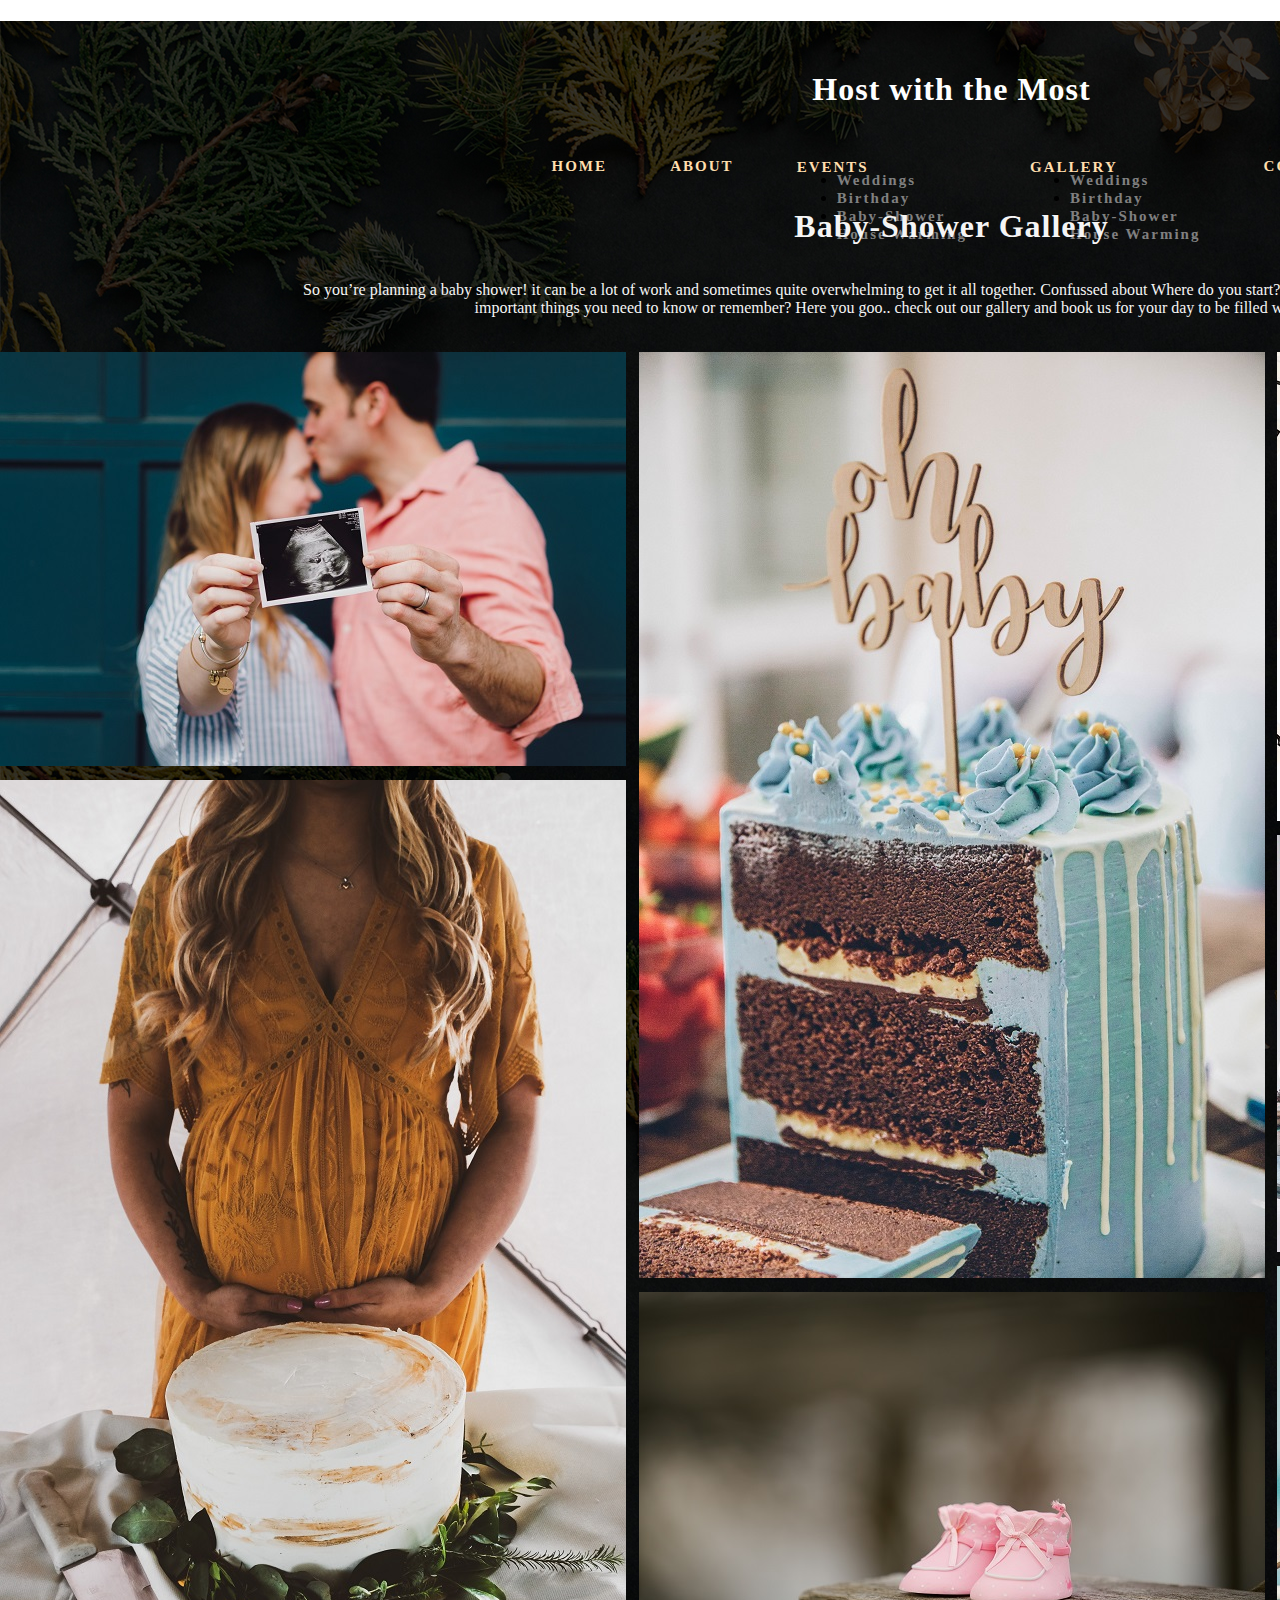
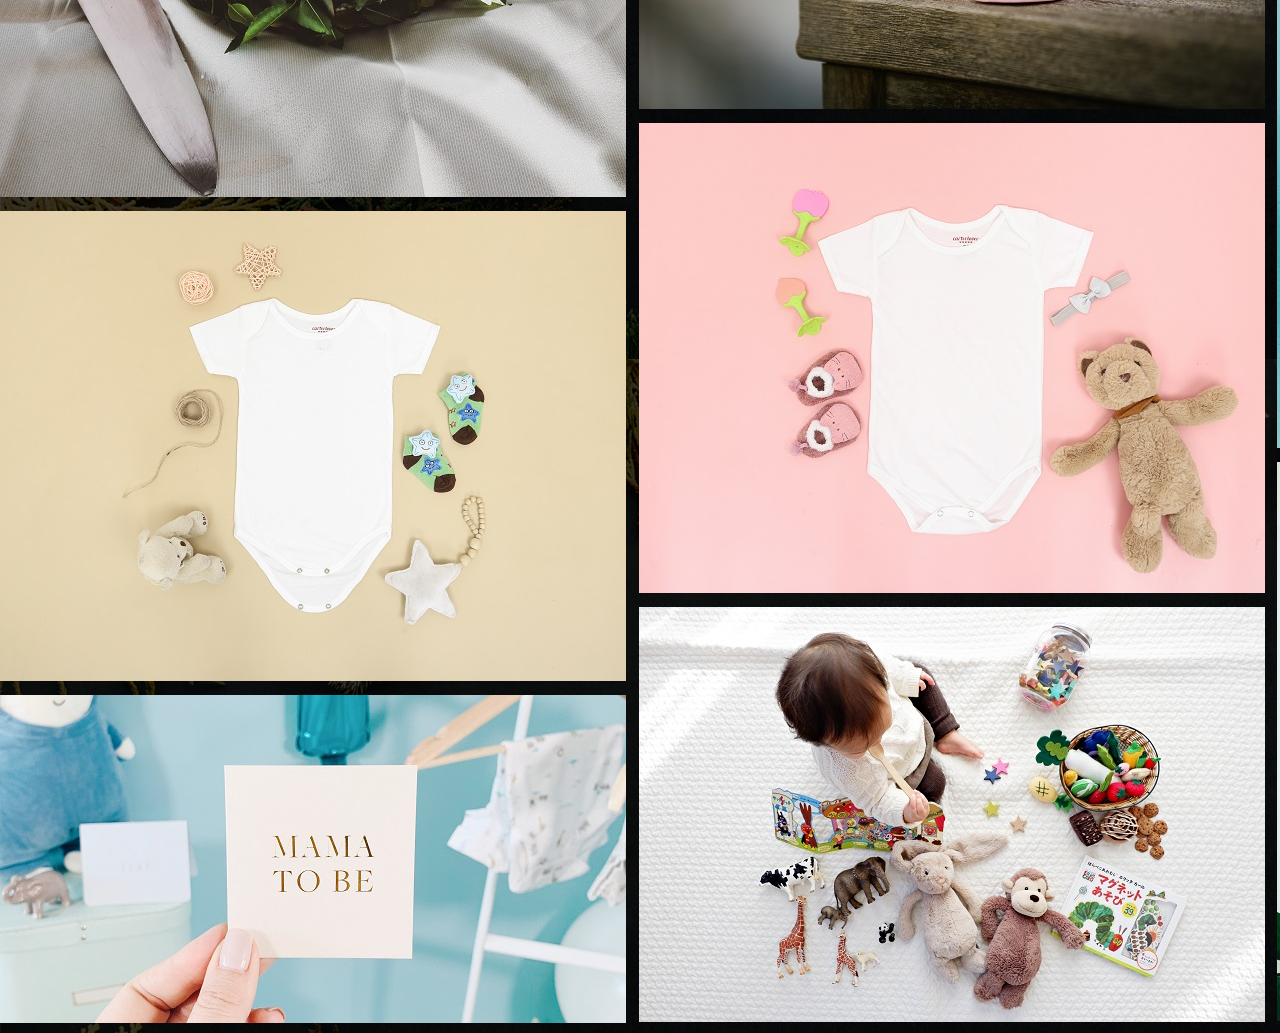
<file: project/babyshower.html>
<!DOCTYPE html>
<html>
<head>
	
	<meta charset="utf-8">
	<meta name="description" content="My Web Page">
    <meta name="keywords" content="HTML, CSS, JavaScript">
    <meta name="author" content="Team3">
    <meta name="viewport" content="width=device-width, initial-scale=1.0">
	<title>Host with the Most</title>
	
	<link rel="stylesheet" type="text/css" href="babyshowerstyle.css">
	
	<link rel="stylesheet" href="https://cdn.jsdelivr.net/npm/bootstrap@4.6.0/dist/css/bootstrap.min.css" integrity="sha384-B0vP5xmATw1+K9KRQjQERJvTumQW0nPEzvF6L/Z6nronJ3oUOFUFpCjEUQouq2+l" crossorigin="anonymous">

</head>
<body>
<div id="maindiv">
	<div id="head">
		<h1 id="logo">Host with the Most</h1>
		<div id="divhead">
			<a href="host.html" id="home">HOME</a>
			<a href="host.html#aboutpage">ABOUT</a>
			<div class="dropdown" id="dd1">
				<a href="#" id="dd1btn" aria-expanded="false">EVENTS</a>	
				<ul class="dropdown-menu" aria-labelledby="dd1btn" id="dd1menu">
					<li><a href="wedding.html" class="dropdown-item">Weddings</a></li>
					<li><a href="birthday.html" class="dropdown-item">Birthday</a></li>
					<li><a href="babyshower.html" class="dropdown-item">Baby-Shower</a></li>
					<li><a href="#" class="dropdown-item">House Warming</a></li>
				</ul>
			</div>
			<div class="dropdown" id="dd1">
				<a href="#" id="dd1btn" aria-expanded="false">GALLERY</a>	
				<ul class="dropdown-menu" aria-labelledby="dd1btn" id="dd1menu">
					<li><a href="wedding.html" class="dropdown-item">Weddings</a></li>
					<li><a href="birthday.html" class="dropdown-item">Birthday</a></li>
					<li><a href="babyshower.html" class="dropdown-item">Baby-Shower</a></li>
					<li><a href="#" class="dropdown-item">House Warming</a></li>
				</ul>
			</div>
			<a href="#">CONTACT</a>
		</div>
		<h3 id="logo1">Baby-Shower Gallery</h3>
	</div>

	<div id="babyshowerdetails">
		<p>So you’re planning a baby shower! it can be a lot of work and sometimes quite overwhelming to get it all together. Confussed about Where do you start? What do you need to have, and what are the most important things you need to know or remember? Here you goo.. check out our gallery and book us for your day to be filled with fun and memorable</p>
	</div>

	<div id="imgs">
		<div id="div1">
			<img src="babyshower1.jpg" width="626px">
			<img src="babyshower4.jpg" width="626px">
			<img src="babyshower2.jpg" width="626px">
			<img src="babyshowe11.jpg" width="626px">
		</div>
		<div id="div2">
			<img src="babyshower9.jpg" width="626px">
			<img src="babyshower3.jpg" width="626px">
			<img src="babyshower5.jpg" width="626px">
			<img src="babyshower6.jpg" width="626px">
		</div>
		<div id="div3">
			<img src="babyshower7.jpg" width="626px">
			<img src="babyshower8.jpg" width="626px">
			<img src="babyshower10.jpg" width="626px">
			<img src="babyshower12.jpg" width="626px">
		</div>
	</div>
</div>
</body>
</html>
</file>
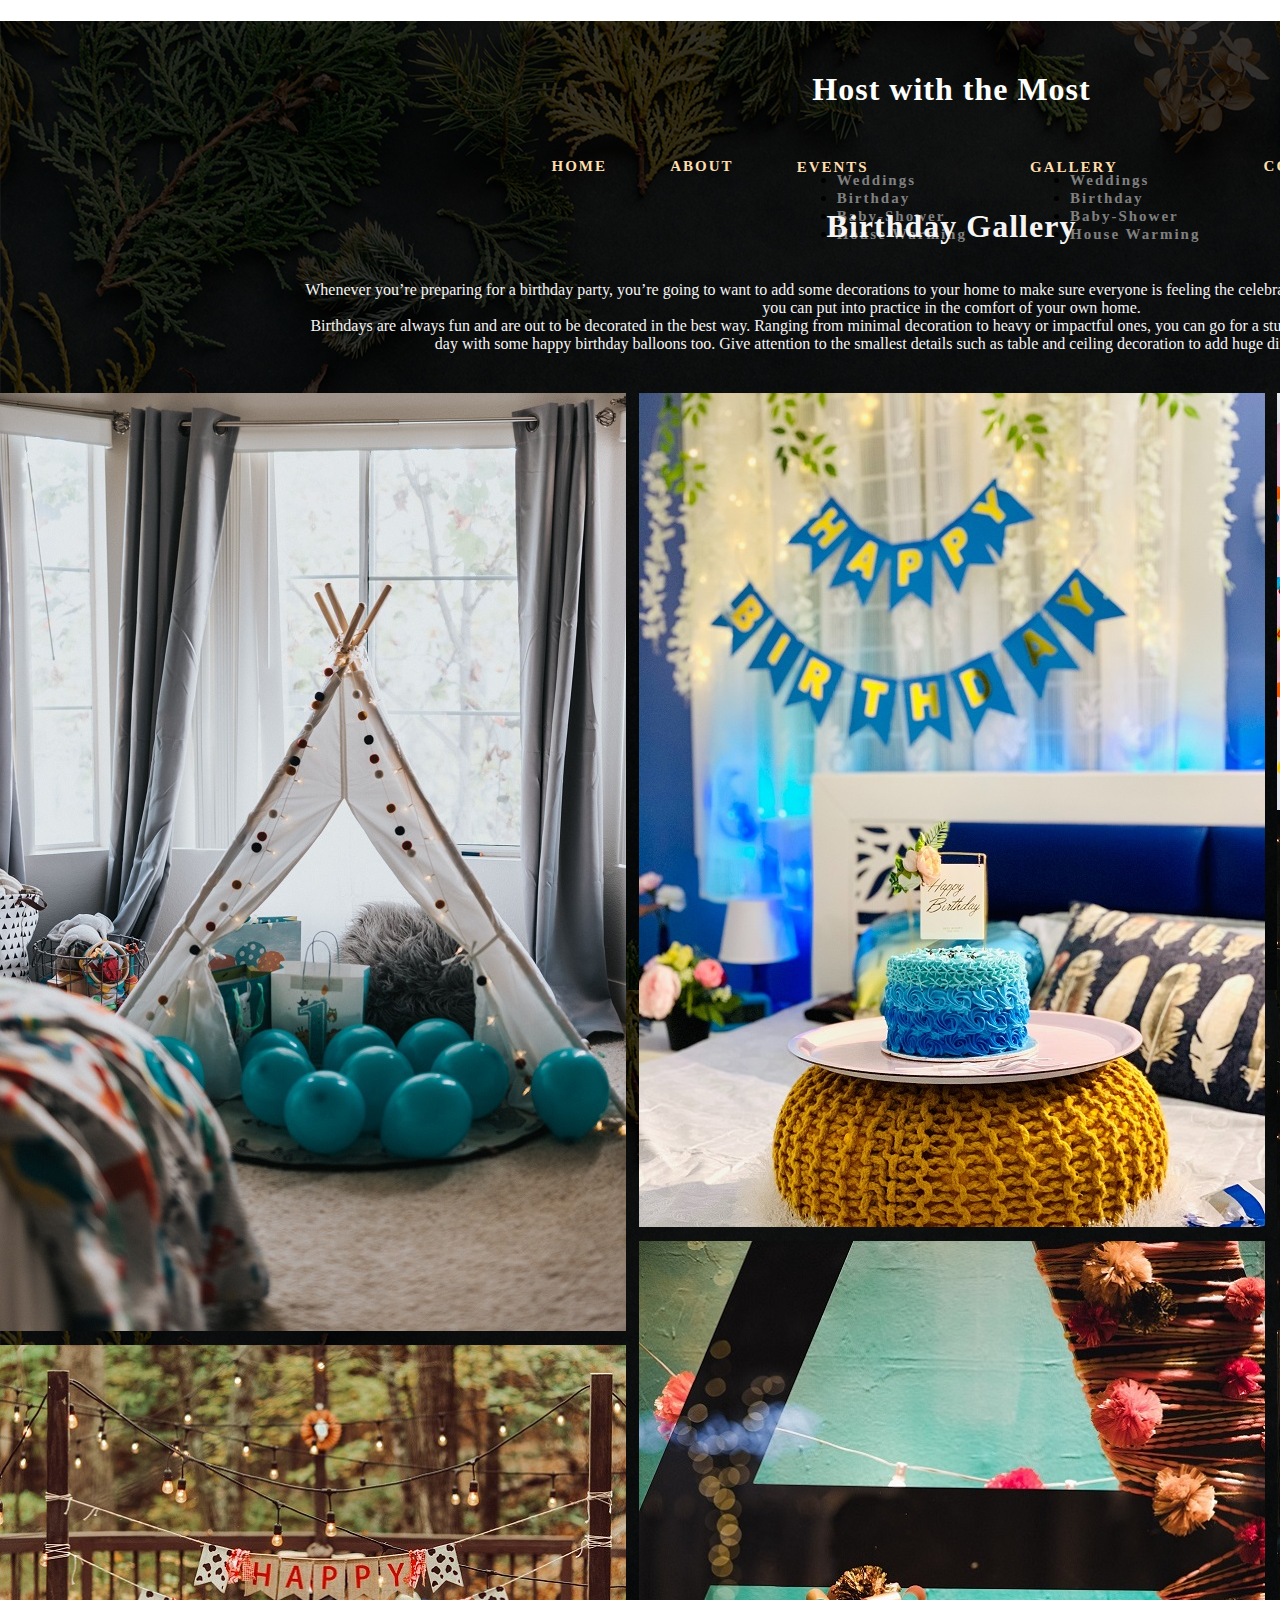
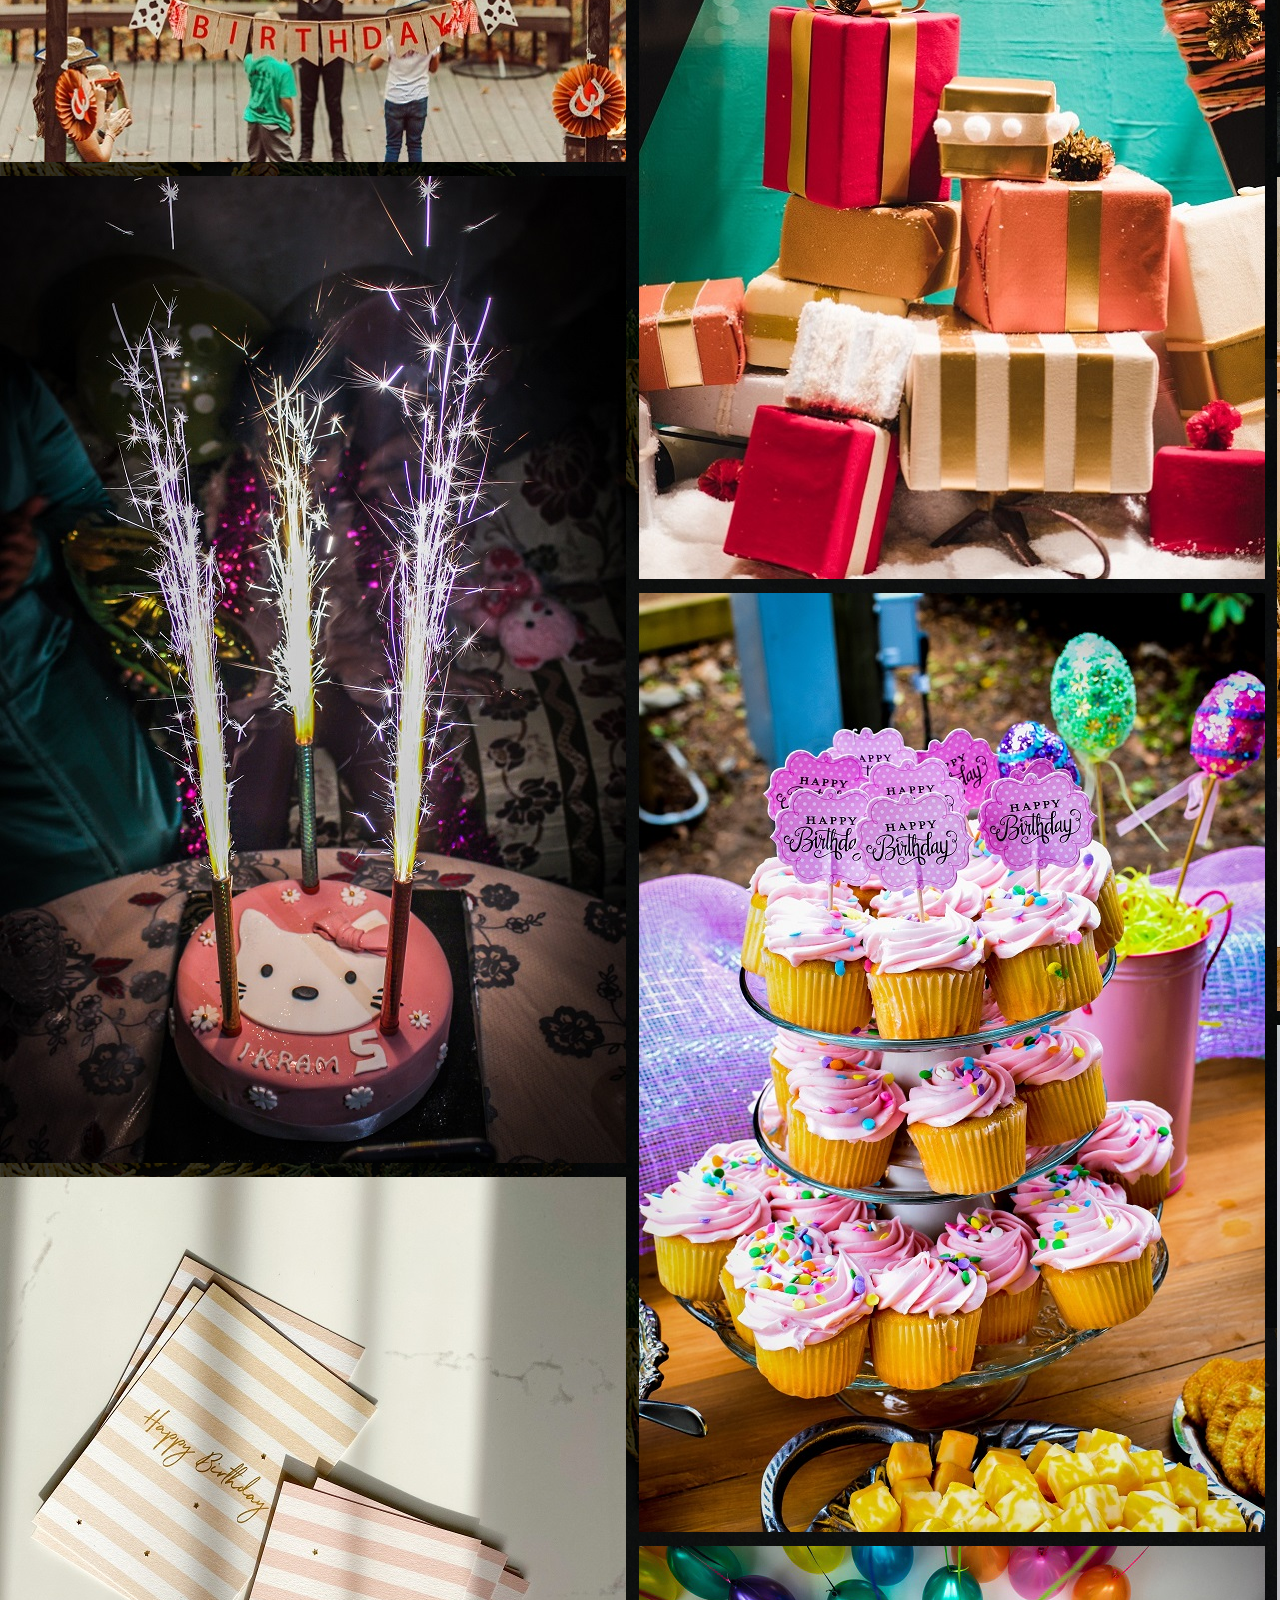
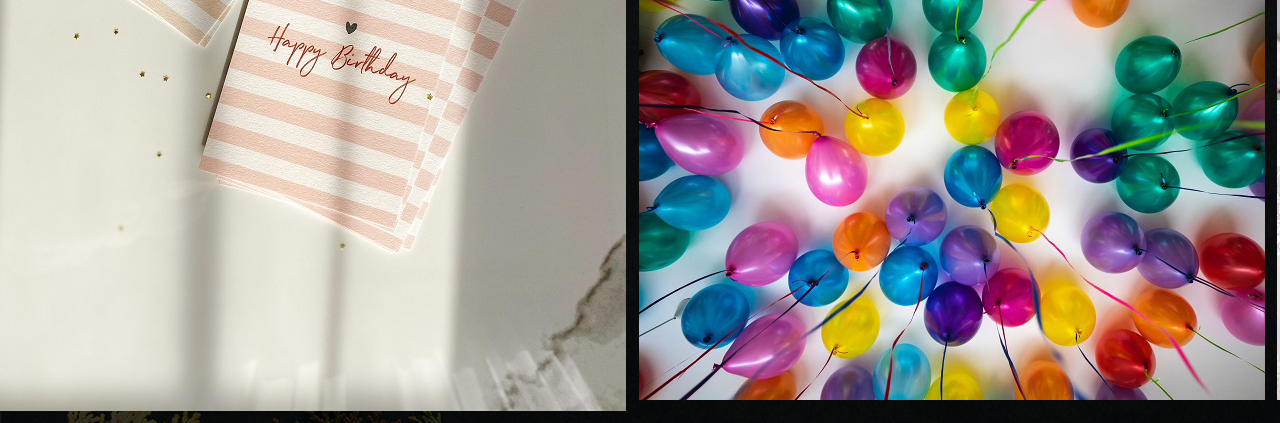
<file: project/birthday.html>
<!DOCTYPE html>
<html>
<head>
	
	<meta charset="utf-8">
	
	<title>Host with the Most</title>
	
	<link rel="stylesheet" type="text/css" href="birthdaystyle.css">
	
	<link rel="stylesheet" href="https://cdn.jsdelivr.net/npm/bootstrap@4.6.0/dist/css/bootstrap.min.css" integrity="sha384-B0vP5xmATw1+K9KRQjQERJvTumQW0nPEzvF6L/Z6nronJ3oUOFUFpCjEUQouq2+l" crossorigin="anonymous">
	
</head>
<body>
<div id="maindiv">
	<div id="head">
		<h1 id="logo">Host with the Most</h1>
		<div id="divhead">
			<a href="index.html" id="home">HOME</a>
			<a href="#">ABOUT</a>
			<div class="dropdown" id="dd1">
				<a href="#" id="dd1btn" aria-expanded="false">EVENTS</a>	
				<ul class="dropdown-menu" aria-labelledby="dd1btn" id="dd1menu">
					<li><a href="wedding.html" class="dropdown-item">Weddings</a></li>
					<li><a href="birthday.html" class="dropdown-item">Birthday</a></li>
					<li><a href="babyshower.html" class="dropdown-item">Baby-Shower</a></li>
					<li><a href="#" class="dropdown-item">House Warming</a></li>
				</ul>
			</div>
			<div class="dropdown" id="dd1">
				<a href="#" id="dd1btn" aria-expanded="false">GALLERY</a>	
				<ul class="dropdown-menu" aria-labelledby="dd1btn" id="dd1menu">
					<li><a href="wedding.html" class="dropdown-item">Weddings</a></li>
					<li><a href="birthday.html" class="dropdown-item">Birthday</a></li>
					<li><a href="babyshower.html" class="dropdown-item">Baby-Shower</a></li>
					<li><a href="#" class="dropdown-item">House Warming</a></li>
				</ul>
			</div>
			<a href="#">CONTACT</a>
		</div>
		<h3 id="logo1">Birthday Gallery</h3>
	</div>

	<div id="birthdaydetails">
		<p>Whenever you’re preparing for a birthday party, you’re going to want to add some decorations to your home to make sure everyone is feeling the celebration. We have some cool ideas for you, ideas that you can put into practice in the comfort of your own home.<br> Birthdays are always fun and are out to be decorated in the best way. Ranging from minimal decoration to heavy or impactful ones, you can go for a stunning HAPPY BIRTHDAY banner and mark the day with some happy birthday balloons too. Give attention to the smallest details such as table and ceiling decoration to add huge dimensions to your special day.</p>
	</div>

	<div id="imgs">
		<div id="div1">
			<img src="birthday6.jpg" width="626px">
			<img src="birthday3.jpg" width="626px">
			<img src="birthday1.jpg" width="626px">
			<img src="birthday11.jpg" width="626px">
		</div>
		<div id="div2">
			<img src="birthday8.jpg" width="626px">
			<img src="birthday2.jpg" width="626px">
			<img src="birthday7.jpg" width="626px">
			<img src="birthday12.jpg" width="626px">
		</div>
		<div id="div3">
			<img src="birthday5.jpg" width="626px">
			<img src="birthday4.jpg" width="626px">
			<img src="birthday9.jpg" width="626px">
			<img src="birthday10.jpg" width="626px">
		</div>
	</div>
</div>
</body>
</html>
</file>
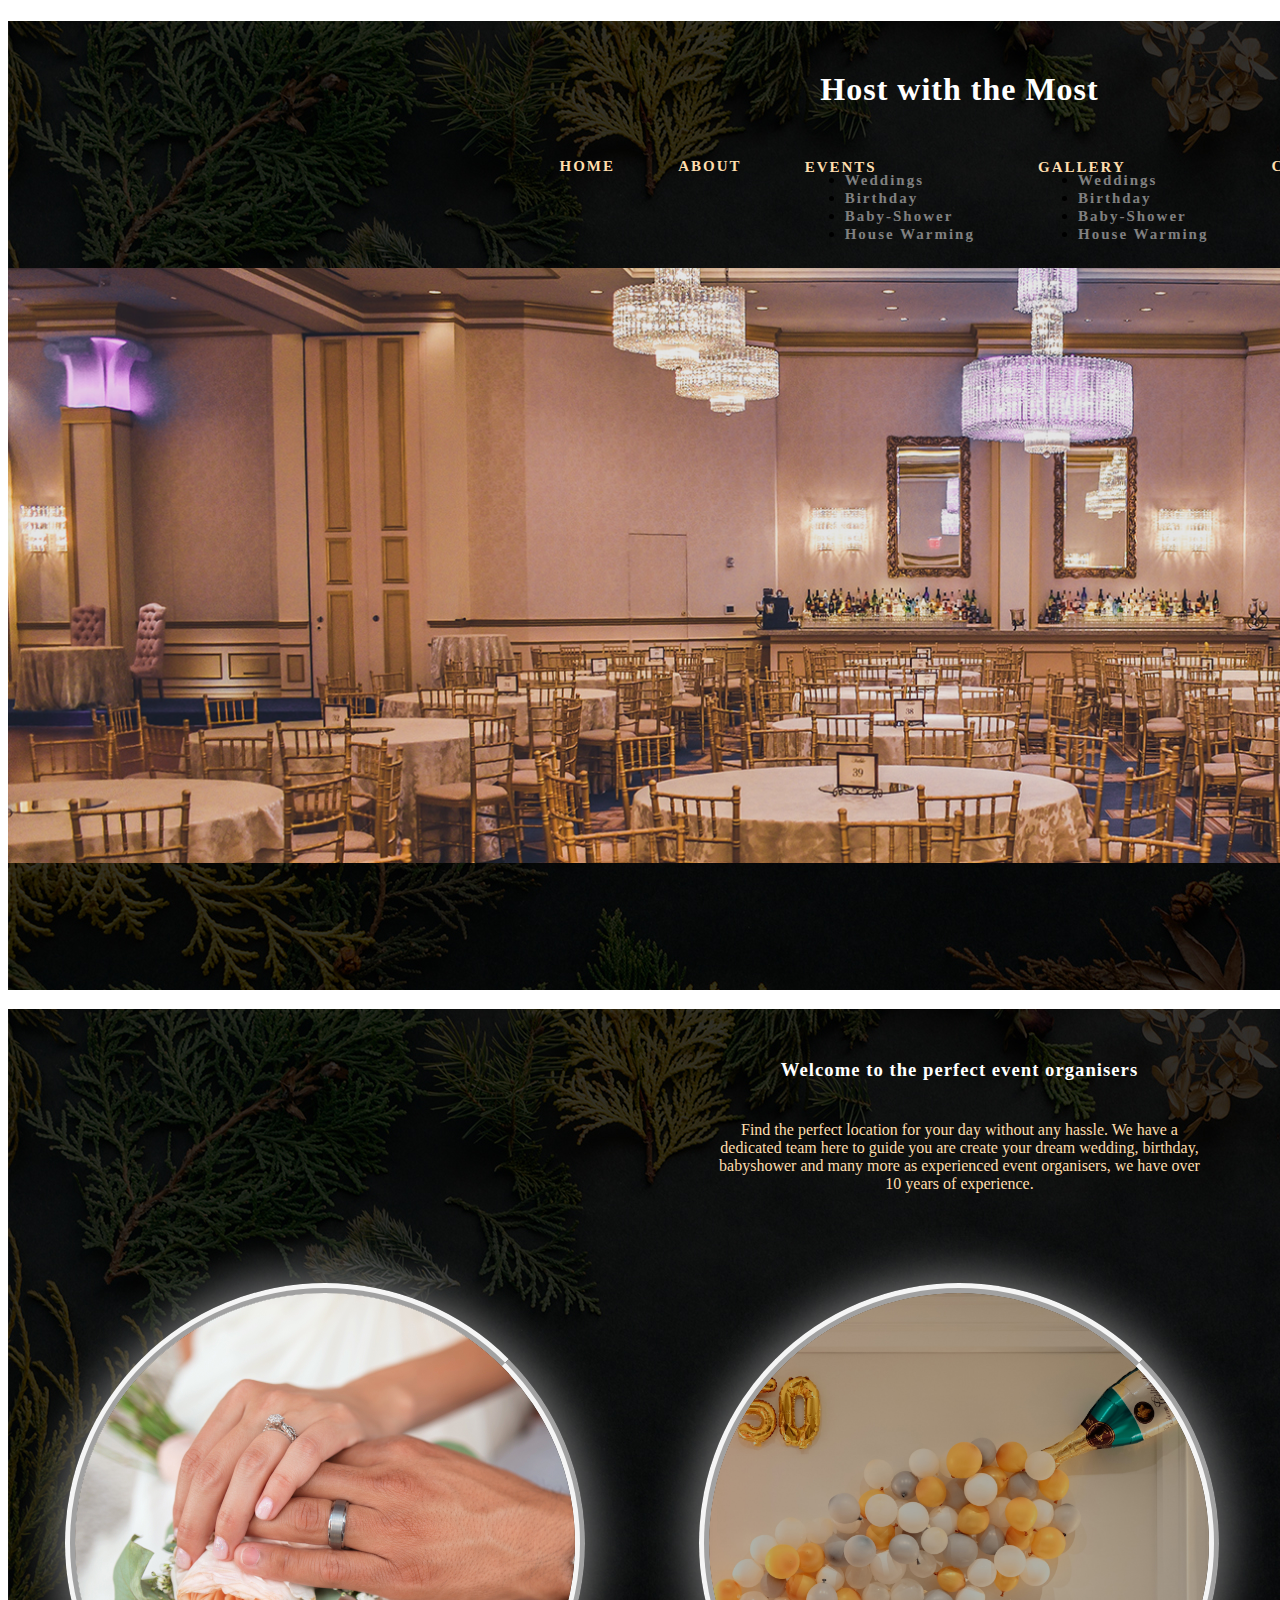
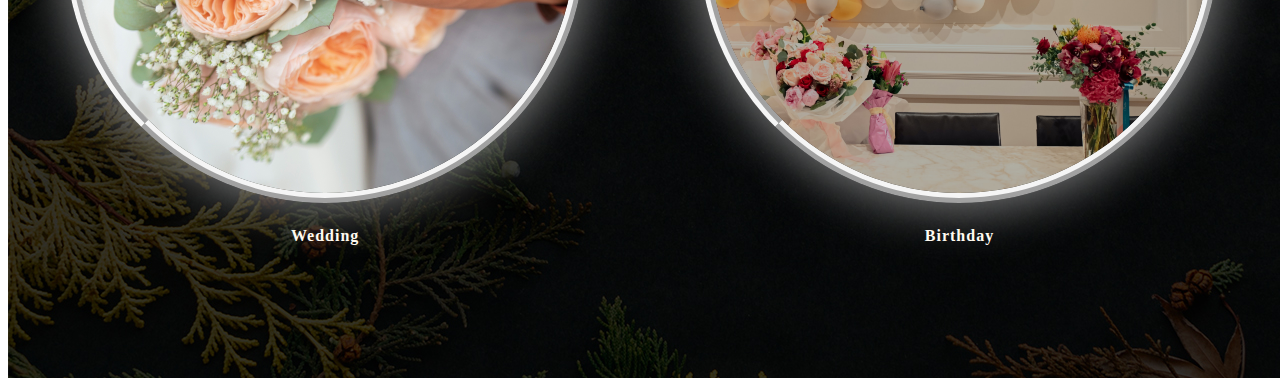
<file: project/host.html>
<!DOCTYPE html>
<html>
<head>
	
	<meta charset="utf-8">
	<meta name="description" content="My Web Page">
    <meta name="keywords" content="HTML, CSS, JavaScript">
    <meta name="author" content="Team3">
    <meta name="viewport" content="width=device-width, initial-scale=1.0">
	<title>Host with the Most</title>
	
	<link rel="stylesheet" type="text/css" href="style.css">

	<link rel="stylesheet" href="https://cdn.jsdelivr.net/npm/bootstrap@4.6.0/dist/css/bootstrap.min.css" integrity="sha384-B0vP5xmATw1+K9KRQjQERJvTumQW0nPEzvF6L/Z6nronJ3oUOFUFpCjEUQouq2+l" crossorigin="anonymous">
	
</head>
<body>
<div id="maindiv">
	<div id="homepage">
		<h1 id="logo">Host with the Most</h1>
		<div id="div1">
			<a href="" id="home">HOME</a>
			<a href="#aboutpage">ABOUT</a>
			<div class="dropdown" id="dd1">
				<a href="#" id="dd1btn" aria-expanded="false">EVENTS</a>	
				<ul class="dropdown-menu" aria-labelledby="dd1btn" id="dd1menu">
					<li><a href="wedding.html" class="dropdown-item">Weddings</a></li>
					<li><a href="birthday.html" class="dropdown-item">Birthday</a></li>
					<li><a href="babyshower.html" class="dropdown-item">Baby-Shower</a></li>
					<li><a href="#" class="dropdown-item">House Warming</a></li>
				</ul>
			</div>
			<div class="dropdown" id="dd1">
				<a href="#" id="dd1btn" aria-expanded="false">GALLERY</a>	
				<ul class="dropdown-menu" aria-labelledby="dd1btn" id="dd1menu">
					<li><a href="wedding.html" class="dropdown-item">Weddings</a></li>
					<li><a href="birthday.html" class="dropdown-item">Birthday</a></li>
					<li><a href="babyshower.html" class="dropdown-item">Baby-Shower</a></li>
					<li><a href="#" class="dropdown-item">House Warming</a></li>
				</ul>
			</div>
			<a href="#">CONTACT</a>
		</div>
		<img src="bg.jpg" style="margin-top: 80px;" width="1903px">
	</div>
	<div id="aboutpage">
		<h3 id="logo">Welcome to the perfect event organisers</h3>
		<p style="width: 500px; text-align: center; margin: 0 auto; color: navajowhite; margin-top: 40px;">Find the perfect location for your day without any hassle. We have a dedicated team here to guide you are create your dream wedding, birthday, babyshower and many more as experienced event organisers, we have over 10 years of experience.</p>
		<div id="events">
			<div id="wedding">
				<img src="img1a.jpg" width="500px">
				<a href="#"><h4>Wedding</h4></a>
			</div>
			<div id="birthday">
				<img src="img2b.jpg" width="500px">
				<a href="#"><h4>Birthday</h4></a>
			</div>
			<div id="shower">
				<img src="img3c.jpg" width="500px">
				<a href="#"><h4>Baby-shower</h4></a>
			</div>
		</div>
	</div>
</div>
</body>
</html>
</file>
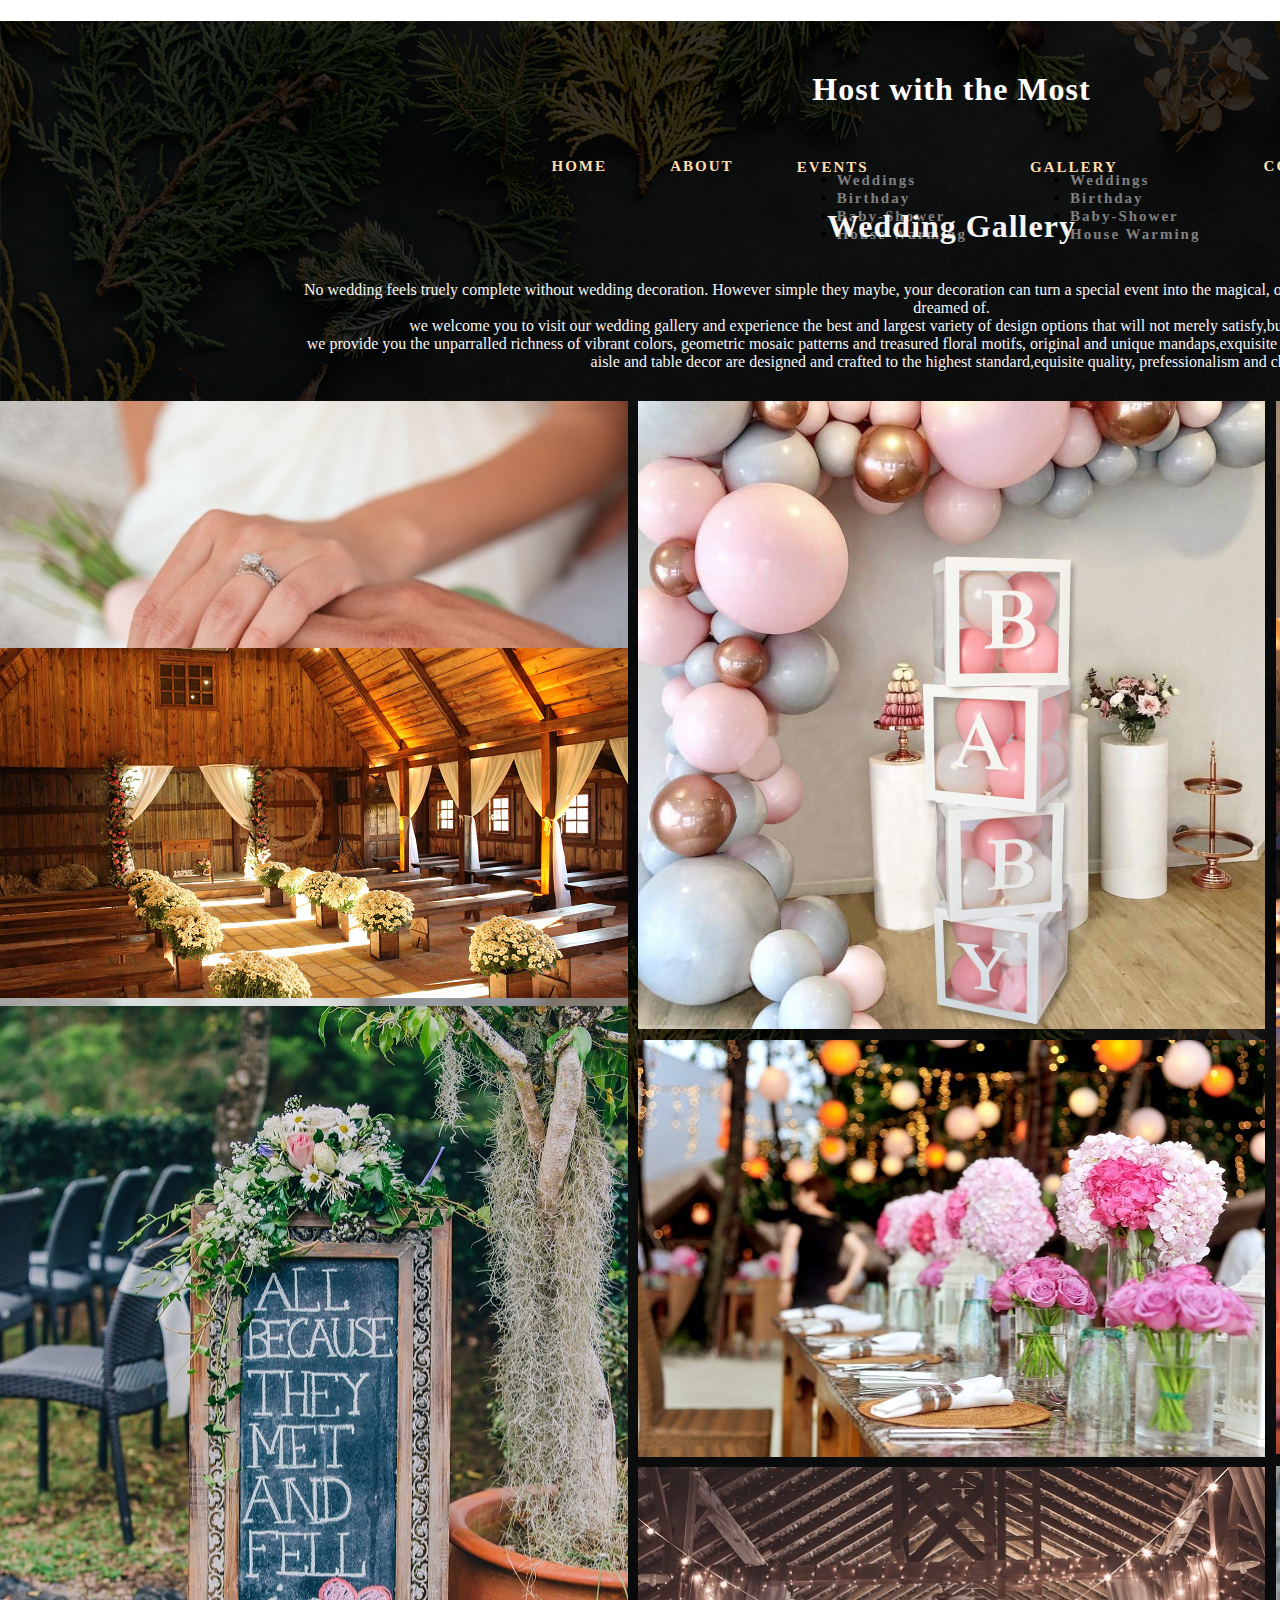
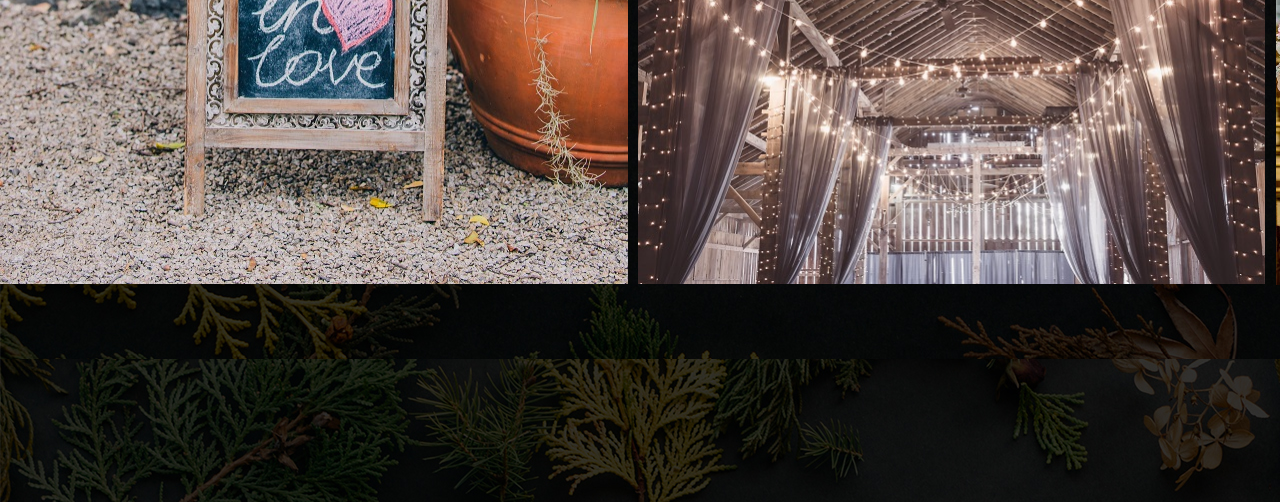
<file: project/wedding.html>
<!DOCTYPE html>
<html>
<head>
	
	<meta charset="utf-8">
	
	<title>Host with the Most</title>
	
	<link rel="stylesheet" type="text/css" href="weddingstyle.css">

	<link rel="stylesheet" href="https://cdn.jsdelivr.net/npm/bootstrap@4.6.0/dist/css/bootstrap.min.css" integrity="sha384-B0vP5xmATw1+K9KRQjQERJvTumQW0nPEzvF6L/Z6nronJ3oUOFUFpCjEUQouq2+l" crossorigin="anonymous">
	
</head>
<body>
<div id="maindiv">
	<div id="head">
		<h1 id="logo">Host with the Most</h1>
		<div id="div1">
			<a href="index.html" id="home">HOME</a>
			<a href="#">ABOUT</a>
			<div class="dropdown" id="dd1">
				<a href="#" id="dd1btn" aria-expanded="false">EVENTS</a>	
				<ul class="dropdown-menu" aria-labelledby="dd1btn" id="dd1menu">
					<li><a href="wedding.html" class="dropdown-item">Weddings</a></li>
					<li><a href="birthday.html" class="dropdown-item">Birthday</a></li>
					<li><a href="babyshower.html" class="dropdown-item">Baby-Shower</a></li>
					<li><a href="#" class="dropdown-item">House Warming</a></li>
				</ul>
			</div>
			<div class="dropdown" id="dd1">
				<a href="#" id="dd1btn" aria-expanded="false">GALLERY</a>	
				<ul class="dropdown-menu" aria-labelledby="dd1btn" id="dd1menu">
					<li><a href="wedding.html" class="dropdown-item">Weddings</a></li>
					<li><a href="birthday.html" class="dropdown-item">Birthday</a></li>
					<li><a href="babyshower.html" class="dropdown-item">Baby-Shower</a></li>
					<li><a href="#" class="dropdown-item">House Warming</a></li>
				</ul>
			</div>
			<a href="#">CONTACT</a>
		</div>
		<h3 id="logo1">Wedding Gallery</h3>
	</div>

	<div id="weddingdetails">
		<p>No wedding feels truely complete without wedding decoration. However simple they maybe, your decoration can turn a special event into the magical, once in a lifetime celebration that you have always dreamed of.<br> we welcome you to visit our wedding gallery and experience the best and largest variety of design options that will not merely satisfy,but intrigue and dazzle you as well.<br> we provide you the unparralled richness of vibrant colors, geometric mosaic patterns and treasured floral motifs, original and unique mandaps,exquisite floral combinations and arrangements,and stylish aisle and table decor are designed and crafted to the highest standard,equisite quality, prefessionalism and choice</p>
	</div>	

	<div id="imgs">
		<img src="img1.jpg" width="627.5px" id="img1">
		<img src="img3.jpg" width="627.5px" id="img3">
		<img src="img2.jpg" width="627.5px" id="img2">
		<img src="img7.jpg" width="627.5px" id="img7">
		<img src="img5.jpg" width="627.5px" id="img5">
		<img src="img10.jpg" width="627.5px" id="img10">
		<img src="img4.jpg" width="627.5px" id="img4">
		<img src="img8.jpg" width="627.5px" id="img8">
		<img src="img9.jpg" width="627.5px" id="img9">
	</div>
</div>
</body>
</html>
</file>
<file: project/babyshowerstyle.css>
body{
	margin: 0;
}

#maindiv{
	width: 1903px;
	height: 2612px;
	background: url(bg1.jpg);
	margin: 0 auto;
}

#head{
	width: 1903px;
	height: 180px;
}

#logo{
	text-align: center;
	font-family: serif;
	color: white;
	font-weight: bolder;
	letter-spacing: 1px;
	padding-top: 50px;
}

#logo1{
	color: whitesmoke;
	font-size: 2em;
	text-align: center;
	letter-spacing: 1px;
	margin-top: 20px;
}

#divhead{
	width: 800px;
	height: 30px;
	display: flex;
	justify-content: space-between;
	margin: 0 auto;
	margin-top: 50px;
}

#divhead a{
	color: navajowhite;
	text-decoration: none;
	font-size: 15px;
	letter-spacing: 2px;
	font-weight: bold;
}

#divhead a:hover{
	color: whitesmoke;
}

#dd1menu a{
	color: grey;
}

#dd1menu a:hover{
	color: black;
}

#dd1menu{
	margin-top: -5px;
}

#dd1:hover > #dd1menu{
	display: block;
}

#babyshowerdetails p{
	width: 1300px;
	margin: 0 auto;
	color: whitesmoke;
	text-align: center;
	margin-top: 80px;
}

#imgs{
	width: 1903px;
	height: 1665px;
	margin-top: 25px;
}

#div1{
	width: 626px;
	height: 1000px;
	float: left;
}
#div2{
	width: 626px;
	height: 1000px;
	margin-left: 12.5px;
	float: left;

}
#div3{
	width: 626px;
	height: 1000px;
	float: right;
}

#imgs img{
	margin-top: 10px;
}
</file>
<file: project/birthdaystyle.css>
body{
	margin: 0;
}

#maindiv{
	width: 1903px;
	height: 3602px;
	background: url(bg1.jpg);
	margin: 0 auto;
}

#head{
	width: 1903px;
	height: 180px;
}

#logo{
	text-align: center;
	font-family: serif;
	color: white;
	font-weight: bolder;
	letter-spacing: 1px;
	padding-top: 50px;
}

#logo1{
	color: whitesmoke;
	font-size: 2em;
	text-align: center;
	letter-spacing: 1px;
	margin-top: 20px;
}

#divhead{
	width: 800px;
	height: 30px;
	display: flex;
	justify-content: space-between;
	margin: 0 auto;
	margin-top: 50px;
}

#divhead a{
	color: navajowhite;
	text-decoration: none;
	font-size: 15px;
	letter-spacing: 2px;
	font-weight: bold;
}

#divhead a:hover{
	color: whitesmoke;
}

#dd1menu a{
	color: grey;
}

#dd1menu a:hover{
	color: black;
}

#dd1menu{
	margin-top: -5px;
}

#dd1:hover > #dd1menu{
	display: block;
}

#birthdaydetails p{
	width: 1300px;
	margin: 0 auto;
	color: whitesmoke;
	text-align: center;
	margin-top: 80px;
}

#imgs{
	width: 1903px;
	height: 1665px;
	margin-top: 30px;
}

#div1{
	width: 626px;
	height: 1000px;
	float: left;
}
#div2{
	width: 626px;
	height: 1000px;
	margin-left: 12.5px;
	float: left;

}
#div3{
	width: 626px;
	height: 1000px;
	float: right;
}

#imgs img{
	margin-top: 10px;
}
</file>
<file: project/style.css>
#maindiv{
	margin: 0 auto;
	width: 1903px;
}

#homepage{
	width: 1903px;
	height: 969px;
	background-image: url(bg1.jpg);
}

#logo{
	text-align: center;
	font-family: serif;
	color: white;
	font-weight: bolder;
	letter-spacing: 1px;
	padding-top: 50px;
}

#div1{
	width: 800px;
	height: 30px;
	display: flex;
	justify-content: space-between;
	margin: 0 auto;
	margin-top: 50px;
}

#div1 a{
	color: navajowhite;
	text-decoration: none;
	font-size: 15px;
	letter-spacing: 2px;
	font-weight: bold;
}

#div1 a:hover{
	color: whitesmoke;
}

#dd1menu a{
	color: grey;
}

#dd1menu a:hover{
	color: black;
}

#dd1menu{
	margin-top: -5px;
}

#dd1:hover > #dd1menu{
	display: block;
}

#aboutpage{
	width: 1903px;
	height: 969px;
	background-image: url(bg1.jpg);
	transition: .5s;
}

#events{
	width: 1903px;
	margin-top: 90px;
	display: flex;
	justify-content: space-around;
}

#events img{
	border-radius: 50%;
	border: 10px ridge whitesmoke;
	box-shadow: 0px 0px 50px 5px grey;
}

#events h4{
	margin-top: 20px;
	text-align:  center;
	letter-spacing: 1px;
}

#events a{
	text-decoration: none;
	color: floralwhite;
}

#events a:hover{
	color: antiquewhite;
}
</file>
<file: project/weddingstyle.css>
body{
	margin: 0 auto;
}

#maindiv{
	width: 1903px;
	height: 2081px;
	margin: 0 auto;
	background: #18201F;
	background-image: url(bg1.jpg);
}

#head{
	width: 1903px;
	height: 180px;
}

#logo{
	text-align: center;
	font-family: serif;
	color: white;
	font-weight: bolder;
	letter-spacing: 1px;
	padding-top: 50px;
}

#logo1{
	color: whitesmoke;
	font-size: 2em;
	text-align: center;
	letter-spacing: 1px;
	margin-top: 20px;
}

#div1{
	width: 800px;
	height: 30px;
	display: flex;
	justify-content: space-between;
	margin: 0 auto;
	margin-top: 50px;
}

#div1 a{
	color: navajowhite;
	text-decoration: none;
	font-size: 15px;
	letter-spacing: 2px;
	font-weight: bold;
}

#div1 a:hover{
	color: whitesmoke;
}

#dd1menu a{
	color: grey;
}

#dd1menu a:hover{
	color: black;
}

#dd1menu{
	margin-top: -5px;
}

#dd1:hover > #dd1menu{
	display: block;
}

#weddingdetails p{
	width: 1300px;
	margin: 0 auto;
	color: whitesmoke;
	text-align: center;
	margin-top: 80px;
}

#imgs{
	width: 1903px;
	height: 1661px;
	margin-top: 30px;
}

#img1{
	float: left;
}

#img2{
	float: right;
}

#img3{
	margin-left: 10px;
}

#img7{
	float: right;
	margin-top: -415px;
}

#img5{
	float: left;
	margin-top: -385px;
}

#img4{
	float: left;
	margin-left: 10px;
	margin-top: 7px;
}

#img8{
	float: right;
	margin-top: 12px;
}

#img9{
	float: left;
	margin-top: 10px;
	margin-left: 10px;
}

#img10{
	float: left;
	margin-top: -27px;
}
</file>
